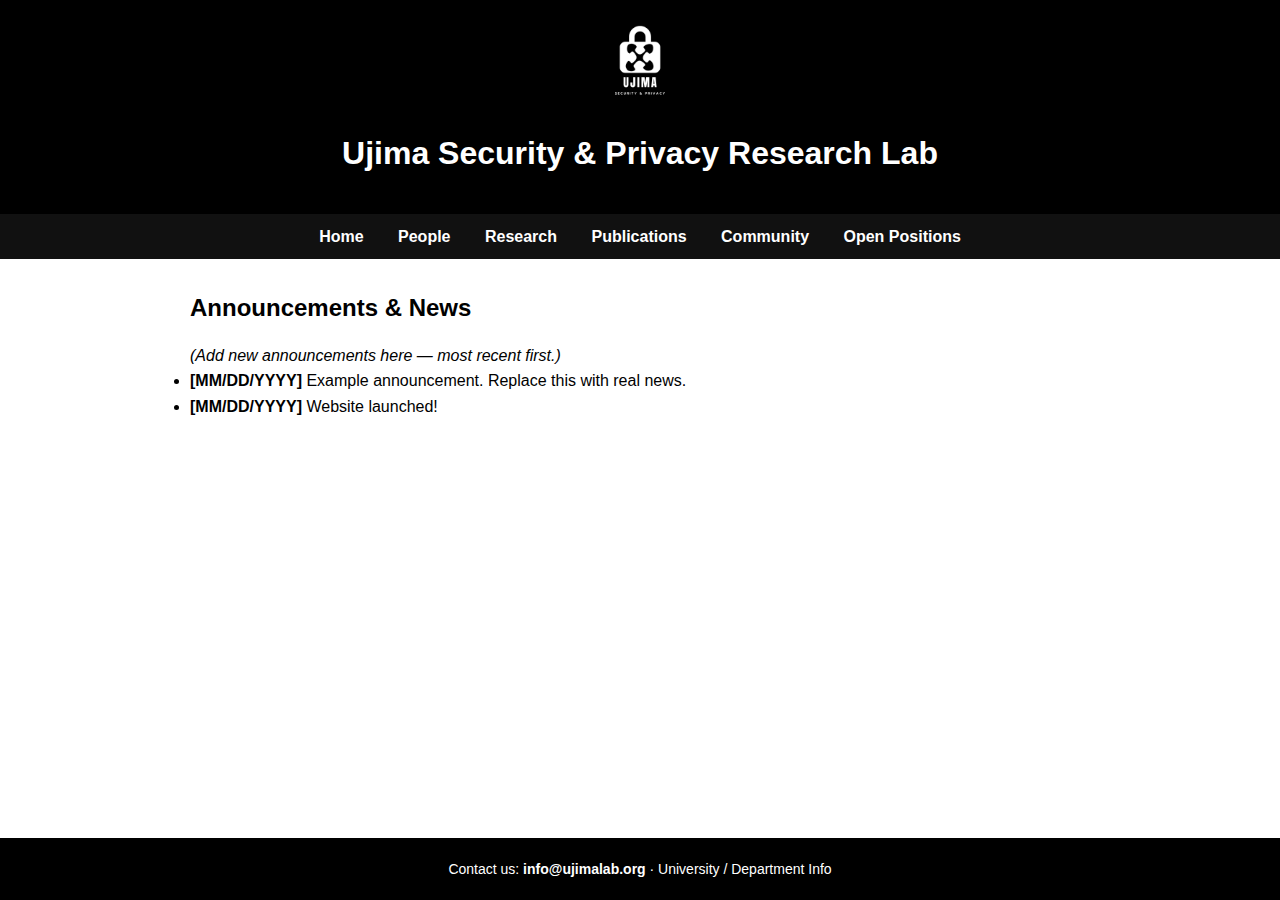
<file: index.html>
<!DOCTYPE html>
<html lang="en">
<head>
  <meta charset="UTF-8">
  <title>Ujima Security & Privacy Research Lab</title>
  <link rel="stylesheet" href="style.css">
</head>

<body>

<header>
  <img src="assets/logo.png" alt="Ujima Lab Logo">
  <h1>Ujima Security & Privacy Research Lab</h1>
</header>

<nav>
  <a href="index.html">Home</a>
  <a href="people.html">People</a>
  <a href="research.html">Research</a>
  <a href="publications.html">Publications</a>
  <a href="community.html">Community</a>
  <a href="positions.html">Open Positions</a>
</nav>

<div class="container">
  <h2>Announcements & News</h2>
  <p><em>(Add new announcements here — most recent first.)</em></p>

  <ul>
    <li><strong>[MM/DD/YYYY]</strong> Example announcement. Replace this with real news.</li>
    <li><strong>[MM/DD/YYYY]</strong> Website launched!</li>
  </ul>
</div>

<footer>
  Contact us: <strong>info@ujimalab.org</strong> · University / Department Info  
</footer>

</body>
</html>
</file>
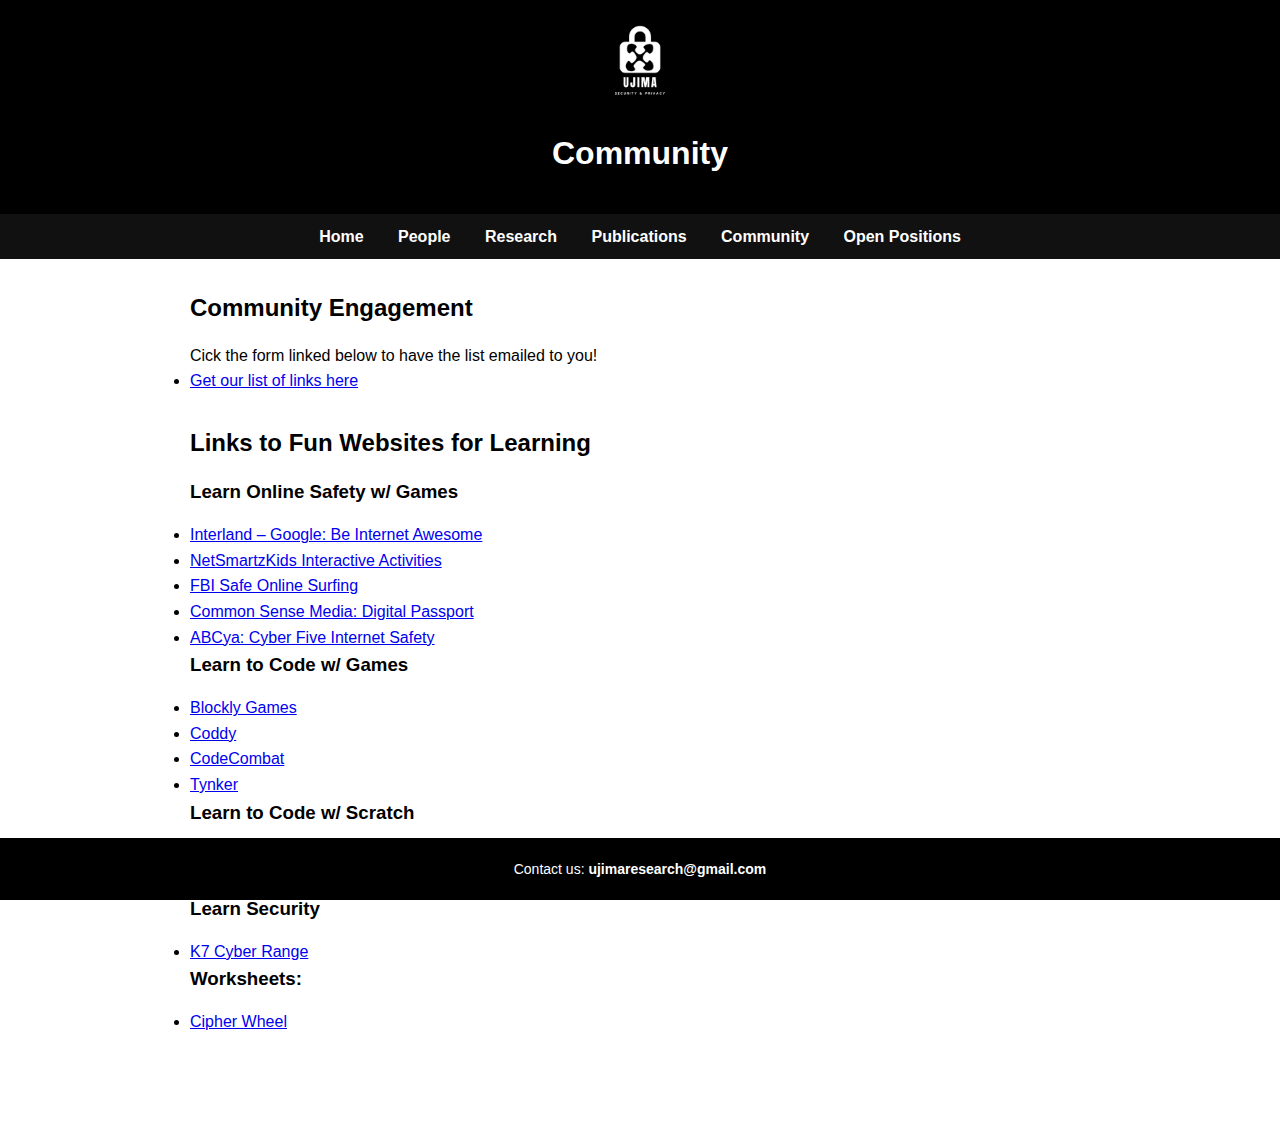
<file: community.html>
<!DOCTYPE html>
<html lang="en">
<head>
  <meta charset="UTF-8">
  <title>Community – Ujima Lab</title>
  <link rel="stylesheet" href="style.css">
</head>

<body>

<header>
  <img src="assets/logo.png" alt="Ujima Lab Logo">
  <h1>Community</h1>
</header>

<nav>
  <a href="index.html">Home</a>
  <a href="people.html">People</a>
  <a href="research.html">Research</a>
  <a href="publications.html">Publications</a>
  <a href="community.html">Community</a>
  <a href="positions.html">Open Positions</a>
</nav>

<div class="container">
  <h2>Community Engagement</h2>
  <p>Cick the form linked below to have the list emailed to you!</p>
      <li><a href="https://forms.gle/UXkiosdHutKjEkeG6" target="_blank"> Get our list of links here</a></li>

</div>

<div class = "container">
  <h2>Links to Fun Websites for Learning</h2>

  <h3>Learn Online Safety w/ Games</h3>
  <ul class="resource-list">
    <li><a href="https://beinternetawesome.withgoogle.com/en_us/interland/" target="_blank">Interland – Google: Be Internet Awesome</a></li>
    <li><a href="https://www.netsmartzkids.org/activities/interactive/" target="_blank">NetSmartzKids Interactive Activities</a></li>
    <li><a href="https://sos.fbi.gov/en/" target="_blank">FBI Safe Online Surfing</a></li>
    <li><a href="https://www.commonsense.org/education/digital-passport" target="_blank">Common Sense Media: Digital Passport</a></li>
    <li><a href="https://www.abcya.com/games/cyber_five_internet_safety" target="_blank">ABCya: Cyber Five Internet Safety</a></li>
  </ul>

  <h3>Learn to Code w/ Games</h3>
  <ul class="resource-list">
    <li><a href="https://blockly.games/" target="_blank">Blockly Games</a></li>
    <li><a href="https://coddy.tech/" target="_blank">Coddy</a></li>
    <li><a href="https://codecombat.com/" target="_blank">CodeCombat</a></li>
    <li><a href="https://www.tynker.com/" target="_blank">Tynker</a></li>
  </ul>

  <h3>Learn to Code w/ Scratch</h3>
  <ul class="resource-list">
    <li><a href="https://scratch.mit.edu/" target="_blank">Scratch</a></li>
    <li><a href="https://blocklycodelabs.dev/" target="_blank">Blockly Code Labs</a></li>
  </ul>

  <h3>Learn Security</h3>
  <ul class="resource-list">
    <li><a href="https://kc7cyber.com/" target="_blank">K7 Cyber Range</a></li>
  </ul>

    <h3>Worksheets:</h3>
  <ul class="resource-list">
    <li><a href="https://bobmckay.com/i-t-support-networking/security/caesar-cipher-wheel-printable-pdf/" target="_blank">Cipher Wheel</a></li>
  </ul>
</div>

  
<footer>
  Contact us: <strong>ujimaresearch@gmail.com</strong>
</footer>

</body>
</html>
</file>
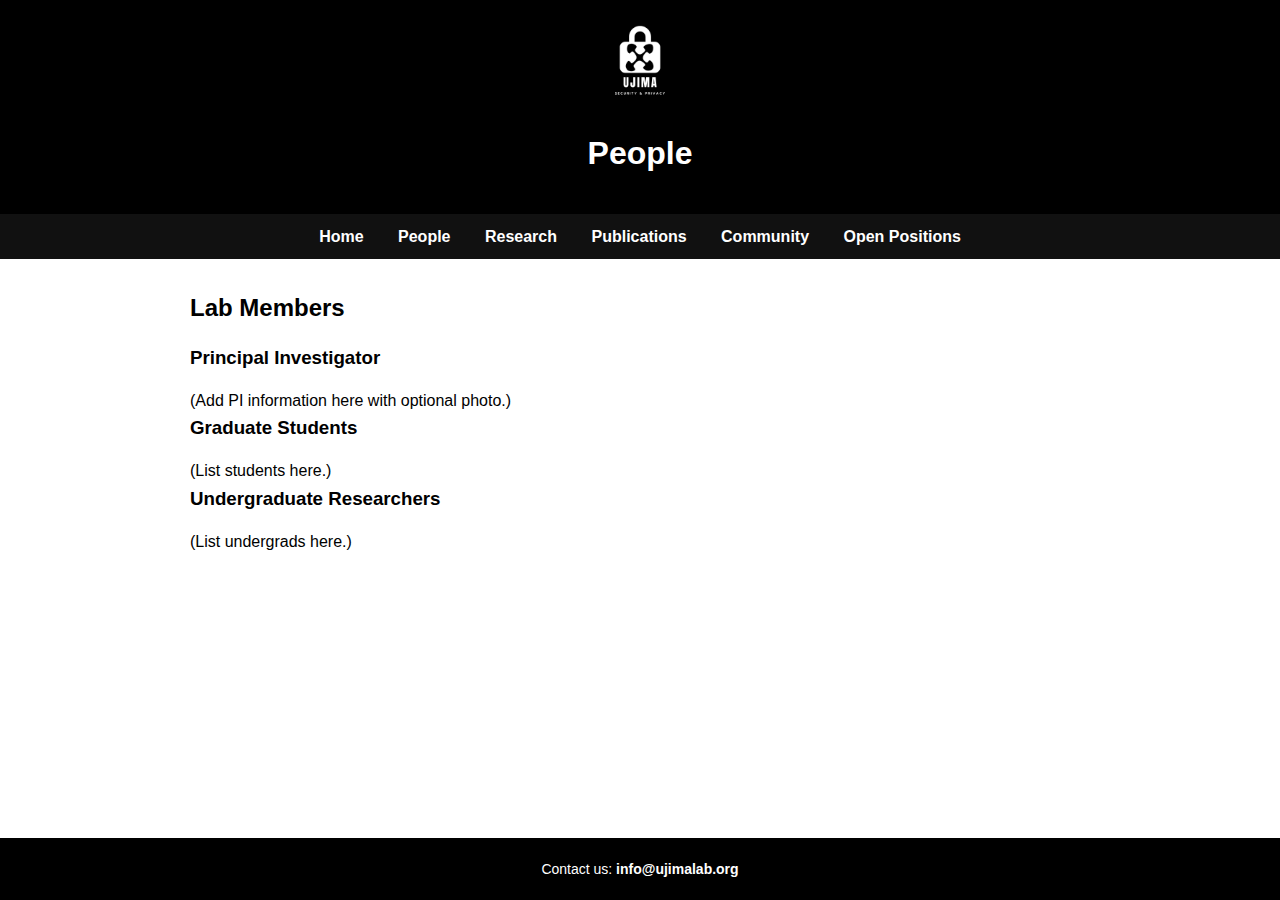
<file: people.html>
<!DOCTYPE html>
<html lang="en">
<head>
  <meta charset="UTF-8">
  <title>People – Ujima Lab</title>
  <link rel="stylesheet" href="style.css">
</head>

<body>

<header>
  <img src="assets/logo.png" alt="Ujima Lab Logo">
  <h1>People</h1>
</header>

<nav>
  <a href="index.html">Home</a>
  <a href="people.html">People</a>
  <a href="research.html">Research</a>
  <a href="publications.html">Publications</a>
  <a href="community.html">Community</a>
  <a href="positions.html">Open Positions</a>
</nav>

<div class="container">
  <h2>Lab Members</h2>

  <h3>Principal Investigator</h3>
  <p>(Add PI information here with optional photo.)</p>

  <h3>Graduate Students</h3>
  <p>(List students here.)</p>

  <h3>Undergraduate Researchers</h3>
  <p>(List undergrads here.)</p>
</div>

<footer>
  Contact us: <strong>info@ujimalab.org</strong>
</footer>

</body>
</html>
</file>
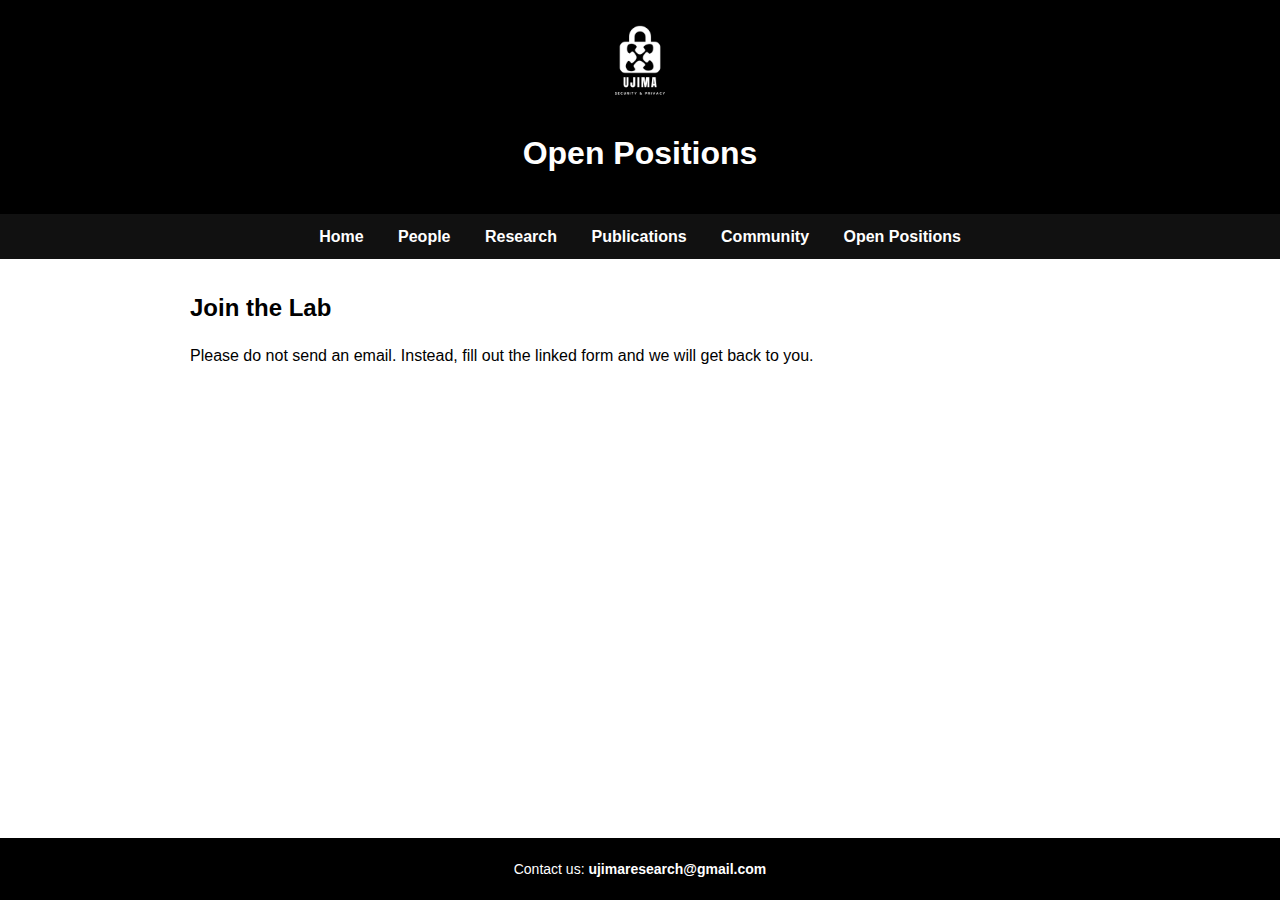
<file: positions.html>
<!DOCTYPE html>
<html lang="en">
<head>
  <meta charset="UTF-8">
  <title>Open Positions – Ujima Lab</title>
  <link rel="stylesheet" href="style.css">
</head>

<body>

<header>
  <img src="assets/logo.png" alt="Ujima Lab Logo">
  <h1>Open Positions</h1>
</header>

<nav>
  <a href="index.html">Home</a>
  <a href="people.html">People</a>
  <a href="research.html">Research</a>
  <a href="publications.html">Publications</a>
  <a href="community.html">Community</a>
  <a href="positions.html">Open Positions</a>
</nav>

<div class="container">
  <h2>Join the Lab</h2>
  <p> Please do not send an email. Instead, fill out the linked form and we will get back to you.</p>
</div>

<footer>
  Contact us: <strong>ujimaresearch@gmail.com</strong>
</footer>

</body>
</html>
</file>
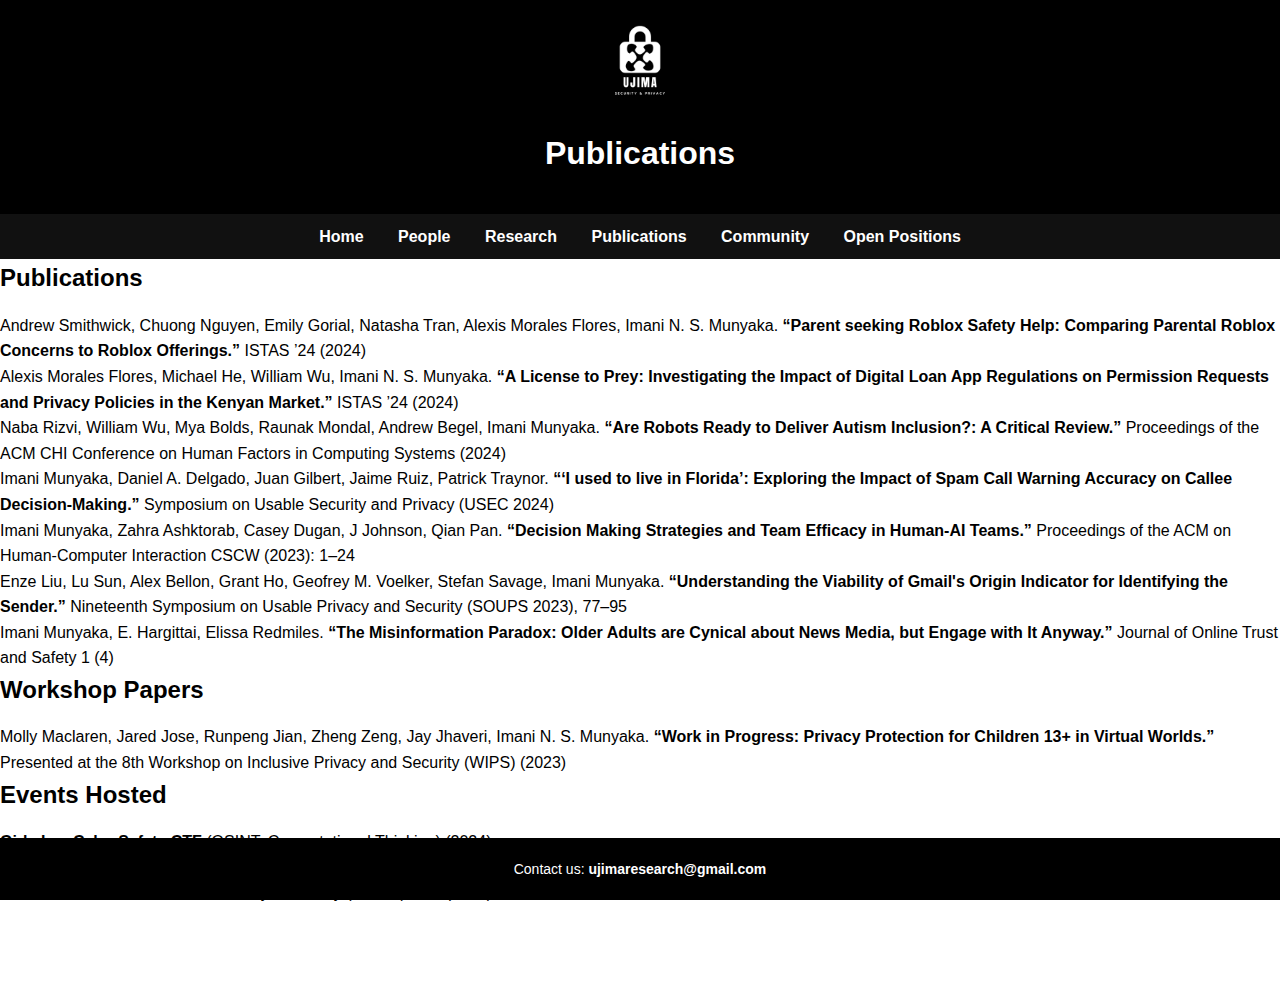
<file: publications.html>
<!DOCTYPE html>
<html lang="en">
<head>
  <meta charset="UTF-8">
  <title>Publications – Ujima Lab</title>
  <link rel="stylesheet" href="style.css">
</head>

<body>

<header>
  <img src="assets/logo.png" alt="Ujima Lab Logo">
  <h1>Publications</h1>
</header>

<nav>
  <a href="index.html">Home</a>
  <a href="people.html">People</a>
  <a href="research.html">Research</a>
  <a href="publications.html">Publications</a>
  <a href="community.html">Community</a>
  <a href="positions.html">Open Positions</a>
</nav>


<section>
  <h2>Publications</h2>

  <ul class="pub-list">
    <li>
      Andrew Smithwick, Chuong Nguyen, Emily Gorial, Natasha Tran, Alexis Morales Flores,
      Imani N. S. Munyaka.
      <strong>“Parent seeking Roblox Safety Help: Comparing Parental Roblox Concerns to Roblox Offerings.”</strong>
      ISTAS ’24 (2024)
    </li>

    <li>
      Alexis Morales Flores, Michael He, William Wu, Imani N. S. Munyaka.
      <strong>“A License to Prey: Investigating the Impact of Digital Loan App Regulations on Permission Requests and Privacy Policies in the Kenyan Market.”</strong>
      ISTAS ’24 (2024)
    </li>

    <li>
      Naba Rizvi, William Wu, Mya Bolds, Raunak Mondal, Andrew Begel, Imani Munyaka.
      <strong>“Are Robots Ready to Deliver Autism Inclusion?: A Critical Review.”</strong>
      Proceedings of the ACM CHI Conference on Human Factors in Computing Systems (2024)
    </li>

    <li>
      Imani Munyaka, Daniel A. Delgado, Juan Gilbert, Jaime Ruiz, Patrick Traynor.
      <strong>“‘I used to live in Florida’: Exploring the Impact of Spam Call Warning Accuracy on Callee Decision-Making.”</strong>
      Symposium on Usable Security and Privacy (USEC 2024)
    </li>

    <li>
      Imani Munyaka, Zahra Ashktorab, Casey Dugan, J Johnson, Qian Pan.
      <strong>“Decision Making Strategies and Team Efficacy in Human-AI Teams.”</strong>
      Proceedings of the ACM on Human-Computer Interaction CSCW (2023): 1–24
    </li>

    <li>
      Enze Liu, Lu Sun, Alex Bellon, Grant Ho, Geofrey M. Voelker, Stefan Savage, Imani Munyaka.
      <strong>“Understanding the Viability of Gmail's Origin Indicator for Identifying the Sender.”</strong>
      Nineteenth Symposium on Usable Privacy and Security (SOUPS 2023), 77–95
    </li>

    <li>
      Imani Munyaka, E. Hargittai, Elissa Redmiles.
      <strong>“The Misinformation Paradox: Older Adults are Cynical about News Media, but Engage with It Anyway.”</strong>
      Journal of Online Trust and Safety 1 (4)
    </li>
  </ul>
</section>

<section>
  <h2>Workshop Papers</h2>

  <ul class="pub-list">
    <li>
      Molly Maclaren, Jared Jose, Runpeng Jian, Zheng Zeng, Jay Jhaveri, Imani N. S. Munyaka.
      <strong>“Work in Progress: Privacy Protection for Children 13+ in Virtual Worlds.”</strong>
      Presented at the 8th Workshop on Inclusive Privacy and Security (WIPS) (2023)
    </li>
  </ul>
</section>

<section>
  <h2>Events Hosted</h2>

  <ul class="event-list">
    <li>
      <strong>Girls Inc. CyberSafety CTF</strong>  
      (OSINT, Computational Thinking) (2024)
    </li>

    <li>
      <strong>Blue Heart Foundation – STEAM Program</strong>  
      Source Validation Workshop (2024)
    </li>

    <li>
      <strong>F.A.N.C.Y Teen Girls Conference</strong>  
      Cyber Safety (OSINT) CTF (2024)
    </li>
  </ul>
</section>

  
<footer>
  <footer>
  Contact us: <strong>ujimaresearch@gmail.com</strong>
</footer>
</footer>

</body>
</html>
</file>
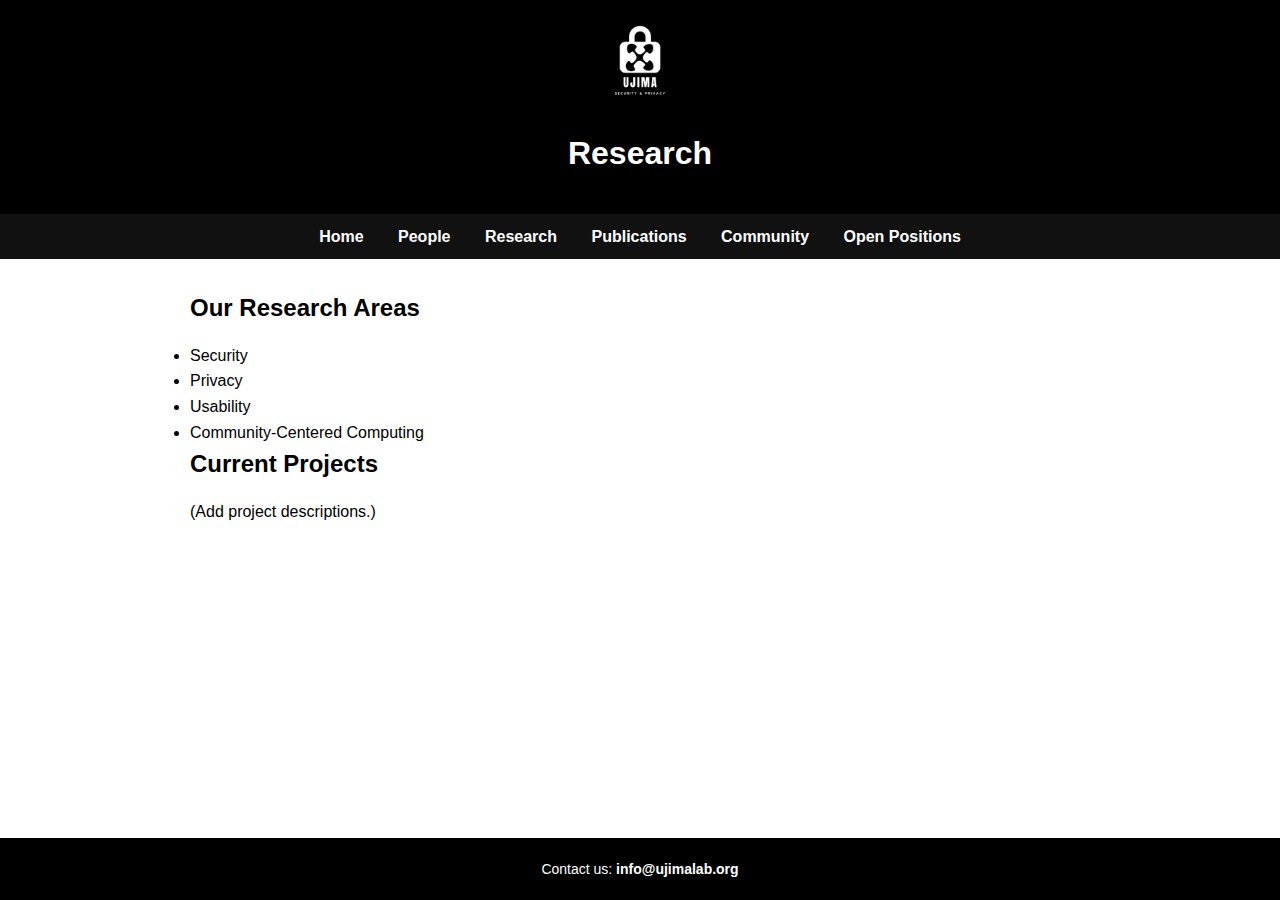
<file: research.html>
<!DOCTYPE html>
<html lang="en">
<head>
  <meta charset="UTF-8">
  <title>Research – Ujima Lab</title>
  <link rel="stylesheet" href="style.css">
</head>

<body>

<header>
  <img src="assets/logo.png" alt="Ujima Lab Logo">
  <h1>Research</h1>
</header>

<nav>
  <a href="index.html">Home</a>
  <a href="people.html">People</a>
  <a href="research.html">Research</a>
  <a href="publications.html">Publications</a>
  <a href="community.html">Community</a>
  <a href="positions.html">Open Positions</a>
</nav>

<div class="container">
  <h2>Our Research Areas</h2>
  <ul>
    <li>Security</li>
    <li>Privacy</li>
    <li>Usability</li>
    <li>Community-Centered Computing</li>
  </ul>

  <h2>Current Projects</h2>
  <p>(Add project descriptions.)</p>
</div>

<footer>
  Contact us: <strong>info@ujimalab.org</strong>
</footer>

</body>
</html>
</file>
<file: style.css>
/* Global reset */
* {
  margin: 0;
  padding: 0;
  box-sizing: border-box;
}

body {
  font-family: Arial, sans-serif;
  line-height: 1.6;
  background: #ffffff;
  color: #000000;
  padding-bottom: 80px; /* space for footer */
}

header {
  background: #000000;
  color: #ffffff;
  padding: 20px;
  text-align: center;
}

header img {
  height: 90px;
  margin-bottom: 10px;
}

nav {
  background: #111111;
  padding: 10px 0;
  text-align: center;
}

nav a {
  color: #ffffff;
  margin: 0 15px;
  text-decoration: none;
  font-weight: bold;
}

nav a:hover {
  text-decoration: underline;
}

.container {
  width: 90%;
  max-width: 900px;
  margin: 30px auto;
}

h1, h2, h3 {
  margin-bottom: 15px;
}

footer {
  background: #000000;
  color: #ffffff;
  padding: 20px;
  text-align: center;
  position: fixed;
  bottom: 0;
  left: 0;
  width: 100%;
  font-size: 14px;
}
</file>
